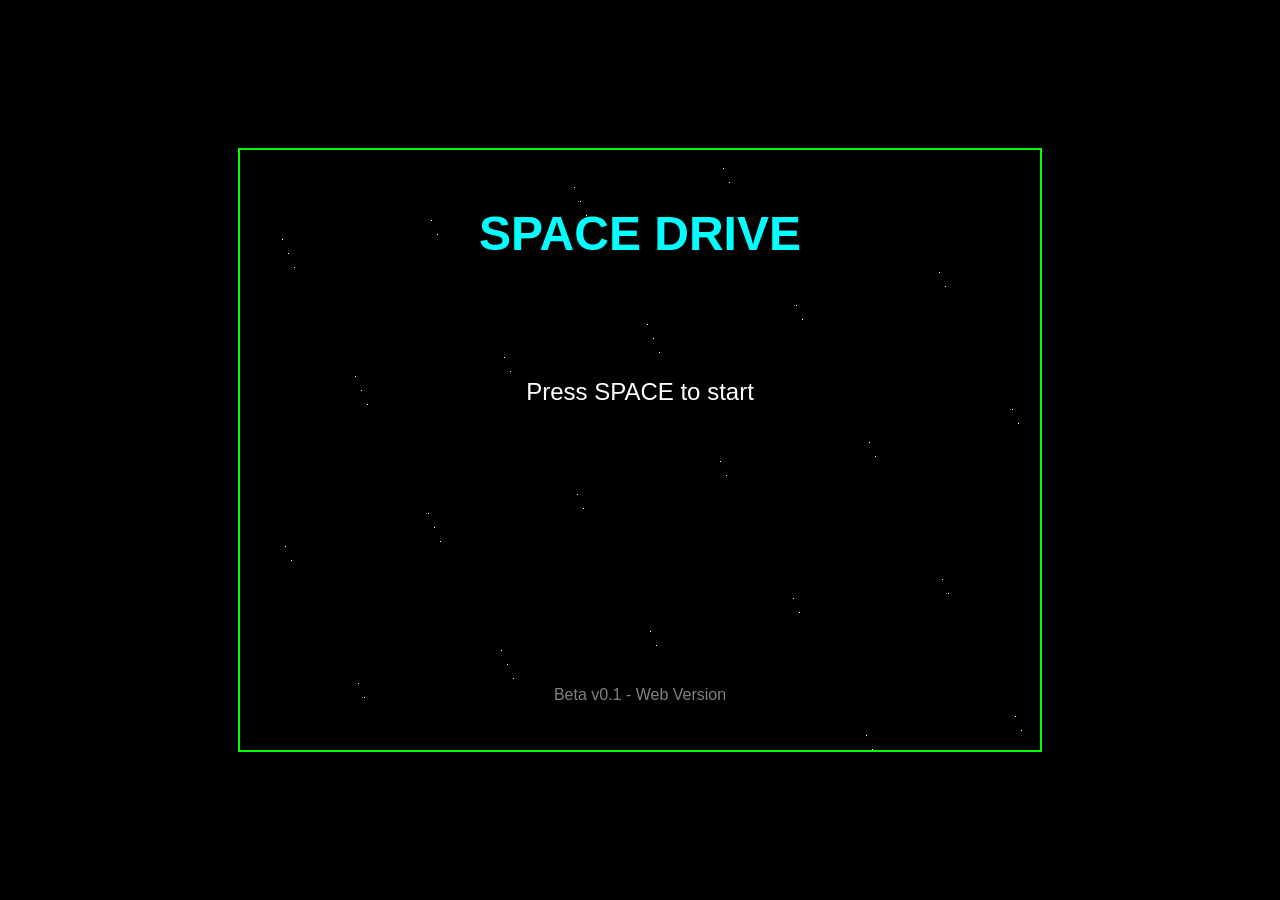
<file: index.html>
<!DOCTYPE html>
<html lang="es">
<head>
    <meta charset="UTF-8">
    <meta name="viewport" content="width=device-width, initial-scale=1.0">
    <title>Space Drive - Beta</title>
    <style>
        * {
            margin: 0;
            padding: 0;
            box-sizing: border-box;
        }

        body {
            display: flex;
            justify-content: center;
            align-items: center;
            min-height: 100vh;
            background: #000;
            font-family: Arial, sans-serif;
            overflow: hidden;
        }

        canvas {
            display: block;
            background: #000;
            border: 2px solid #00ff00;
            max-width: 100%;
            max-height: 100%;
        }

        @media (max-width: 768px) {
            canvas {
                width: 100%;
                height: 100vh;
            }
        }
    </style>
</head>
<body>
    <canvas id="gameCanvas"></canvas>
    <script>
// Space Drive - Beta - Web Version
// Main Game File

class Vector2 {
    constructor(x = 0, y = 0) {
        this.x = x;
        this.y = y;
    }

    add(other) {
        return new Vector2(this.x + other.x, this.y + other.y);
    }

    subtract(other) {
        return new Vector2(this.x - other.x, this.y - other.y);
    }

    multiply(scalar) {
        return new Vector2(this.x * scalar, this.y * scalar);
    }

    magnitude() {
        return Math.sqrt(this.x * this.x + this.y * this.y);
    }

    normalize() {
        const mag = this.magnitude();
        if (mag === 0) return new Vector2(0, 0);
        return new Vector2(this.x / mag, this.y / mag);
    }
}

class Player {
    constructor(x, y) {
        this.pos = new Vector2(x, y);
        this.vel = new Vector2(0, 0);
        this.rotation = 0;
        this.radius = 8;

        // Stats (SS2 Tanque)
        this.health = 150;
        this.maxHealth = 150;
        this.speed = 150;
        this.meleeDamage = 10;
        this.meleeRange = 30;
        this.asteroidDamage = 20;

        // Cooldowns
        this.meleeCooldown = 0;
        this.asteroidCooldown = 0;
        this.asteroidCooldownMax = 0.5;

        // Projectiles
        this.asteroids = [];

        // Input
        this.keys = {};
        this.mousePos = new Vector2(400, 300);
    }

    handleInput(keys, mousePos) {
        this.keys = keys;
        this.mousePos = mousePos;

        // Movement
        this.vel.x = 0;
        this.vel.y = 0;

        const moveDir = new Vector2(0, 0);
        if (keys['w']) moveDir.y -= 1;
        if (keys['s']) moveDir.y += 1;
        if (keys['a']) moveDir.x -= 1;
        if (keys['d']) moveDir.x += 1;

        if (moveDir.magnitude() > 0) {
            const normalized = moveDir.normalize();
            this.vel.x = normalized.x * this.speed;
            this.vel.y = normalized.y * this.speed;
        }

        // Rotation towards mouse
        const dx = mousePos.x - 400;
        this.rotation = Math.atan2(200 - mousePos.y, mousePos.x - 400);
    }

    update(dt, worldWidth, worldHeight) {
        // Update position
        this.pos.x += this.vel.x * dt;
        this.pos.y += this.vel.y * dt;

        // Clamp to world bounds
        this.pos.x = Math.max(20, Math.min(worldWidth - 20, this.pos.x));
        this.pos.y = Math.max(20, Math.min(worldHeight - 20, this.pos.y));

        // Update cooldowns
        this.meleeCooldown -= dt;
        this.asteroidCooldown -= dt;

        // Update asteroids
        for (let i = this.asteroids.length - 1; i >= 0; i--) {
            const ast = this.asteroids[i];
            ast.x += ast.vx * dt;
            ast.y += ast.vy * dt;
            ast.lifetime -= dt;

            // Remove dead asteroids
            if (ast.lifetime <= 0) {
                this.asteroids.splice(i, 1);
            }
        }
    }

    meleeAttack() {
        if (this.meleeCooldown <= 0) {
            this.meleeCooldown = 0.3;
            return true;
        }
        return false;
    }

    launchAsteroid(targetX, targetY) {
        if (this.asteroidCooldown <= 0) {
            this.asteroidCooldown = this.asteroidCooldownMax;

            const dx = targetX - this.pos.x;
            const dy = targetY - this.pos.y;
            const dist = Math.sqrt(dx * dx + dy * dy);
            const speed = 200;

            this.asteroids.push({
                x: this.pos.x,
                y: this.pos.y,
                vx: (dx / dist) * speed,
                vy: (dy / dist) * speed,
                lifetime: 10,
                radius: 3,
                damage: this.asteroidDamage,
            });
            return true;
        }
        return false;
    }

    takeDamage(damage) {
        this.health -= damage;
        if (this.health < 0) this.health = 0;
    }

    heal(amount) {
        this.health = Math.min(this.maxHealth, this.health + amount);
    }

    isAlive() {
        return this.health > 0;
    }

    draw(ctx) {
        // Draw ship
        ctx.save();
        ctx.translate(this.pos.x, this.pos.y);
        ctx.rotate(this.rotation);

        ctx.fillStyle = '#00ff00';
        ctx.beginPath();
        ctx.moveTo(10, 0);
        ctx.lineTo(-8, -8);
        ctx.lineTo(-4, 0);
        ctx.lineTo(-8, 8);
        ctx.closePath();
        ctx.fill();

        ctx.restore();

        // Draw asteroids
        ctx.fillStyle = '#ffc800';
        for (const ast of this.asteroids) {
            ctx.beginPath();
            ctx.arc(ast.x, ast.y, ast.radius, 0, Math.PI * 2);
            ctx.fill();
        }
    }
}

class Enemy {
    constructor(x, y, type = 'fighter') {
        this.pos = new Vector2(x, y);
        this.vel = new Vector2(0, 0);
        this.radius = 6;

        // Stats
        this.type = type;
        if (type === 'fighter') {
            this.health = 30;
            this.maxHealth = 30;
            this.speed = 100;
            this.damage = 8;
            this.attackRange = 25;
            this.attackCooldown = 1.0;
            this.color = '#ff6464';
        } else {
            // scout
            this.health = 15;
            this.maxHealth = 15;
            this.speed = 175;
            this.damage = 5;
            this.attackRange = 20;
            this.attackCooldown = 1.5;
            this.color = '#ffc864';
        }

        // AI
        this.attackTimer = 0;
        this.behaviorTimer = 0;
        this.behavior = 'patrol'; // patrol, chase, attack
    }

    update(dt, player, worldWidth, worldHeight) {
        // AI behavior
        if (player && player.isAlive()) {
            const dx = player.pos.x - this.pos.x;
            const dy = player.pos.y - this.pos.y;
            const distance = Math.sqrt(dx * dx + dy * dy);

            if (distance < this.attackRange) {
                this.behavior = 'attack';
            } else if (distance < 100) {
                this.behavior = 'chase';
            } else {
                this.behavior = 'patrol';
            }

            if (this.behavior === 'chase') {
                const norm = new Vector2(dx / distance, dy / distance);
                this.vel = norm.multiply(this.speed);
            } else if (this.behavior === 'attack') {
                const norm = new Vector2(dx / distance, dy / distance);
                this.vel = norm.multiply(this.speed * 0.5);
                this.attackTimer -= dt;
            } else {
                this.behaviorTimer -= dt;
                if (this.behaviorTimer <= 0) {
                    const angle = Math.random() * Math.PI * 2;
                    this.vel = new Vector2(Math.cos(angle), Math.sin(angle)).multiply(
                        this.speed * 0.3
                    );
                    this.behaviorTimer = 2 + Math.random() * 2;
                }
            }
        }

        // Update position
        this.pos.x += this.vel.x * dt;
        this.pos.y += this.vel.y * dt;

        // Clamp to world
        this.pos.x = Math.max(20, Math.min(worldWidth - 20, this.pos.x));
        this.pos.y = Math.max(20, Math.min(worldHeight - 20, this.pos.y));
    }

    takeDamage(damage) {
        this.health -= damage;
    }

    isAlive() {
        return this.health > 0;
    }

    draw(ctx) {
        ctx.fillStyle = this.color;
        ctx.beginPath();
        ctx.arc(this.pos.x, this.pos.y, this.radius, 0, Math.PI * 2);
        ctx.fill();

        // Health bar
        const barWidth = 20;
        const barHeight = 3;
        ctx.fillStyle = '#ff0000';
        ctx.fillRect(this.pos.x - barWidth / 2, this.pos.y - 15, barWidth, barHeight);

        const healthPercent = this.health / this.maxHealth;
        ctx.fillStyle = '#00ff00';
        ctx.fillRect(this.pos.x - barWidth / 2, this.pos.y - 15, barWidth * healthPercent, barHeight);
    }
}

class Level {
    constructor(levelNumber) {
        this.levelNumber = levelNumber;
        this.enemies = [];
        this.completed = false;
        this.enemiesDefeated = 0;

        if (levelNumber === 1) {
            this.name = 'First Encounter';
            this.enemies = [
                new Enemy(100, 150, 'scout'),
                new Enemy(300, 150, 'scout'),
                new Enemy(200, 250, 'fighter'),
            ];
        } else {
            this.name = 'Deep Space';
            this.enemies = [
                new Enemy(150, 100, 'fighter'),
                new Enemy(350, 100, 'fighter'),
                new Enemy(200, 200, 'fighter'),
                new Enemy(100, 300, 'scout'),
                new Enemy(400, 300, 'scout'),
            ];
        }
    }

    update(dt, player, worldWidth, worldHeight) {
        // Update enemies
        for (let i = this.enemies.length - 1; i >= 0; i--) {
            const enemy = this.enemies[i];
            enemy.update(dt, player, worldWidth, worldHeight);

            if (!enemy.isAlive()) {
                this.enemies.splice(i, 1);
                this.enemiesDefeated++;
            }
        }

        // Check collisions with asteroids
        for (const asteroid of player.asteroids) {
            for (let i = this.enemies.length - 1; i >= 0; i--) {
                const enemy = this.enemies[i];
                const dx = asteroid.x - enemy.pos.x;
                const dy = asteroid.y - enemy.pos.y;
                const dist = Math.sqrt(dx * dx + dy * dy);

                if (dist < asteroid.radius + enemy.radius) {
                    enemy.takeDamage(asteroid.damage);
                    const idx = player.asteroids.indexOf(asteroid);
                    if (idx > -1) player.asteroids.splice(idx, 1);
                    break;
                }
            }
        }

        // Check if level complete
        if (this.enemies.length === 0) {
            this.completed = true;
        }
    }

    draw(ctx) {
        for (const enemy of this.enemies) {
            enemy.draw(ctx);
        }
    }
}

class GameManager {
    constructor(canvas) {
        this.canvas = canvas;
        this.ctx = canvas.getContext('2d');
        this.canvas.width = 800;
        this.canvas.height = 600;

        this.state = 'menu'; // menu, playing, levelComplete, gameOver
        this.player = null;
        this.level = null;

        this.keys = {};
        this.mousePos = new Vector2(400, 300);

        this.setupEventListeners();
    }

    setupEventListeners() {
        window.addEventListener('keydown', (e) => {
            const key = e.key.toLowerCase();
            if (key === 'w' || key === 'a' || key === 's' || key === 'd') {
                this.keys[key] = true;
            }
            if (key === ' ') {
                e.preventDefault();
                this.handleSpacePress();
            }
            if (key === 'escape') {
                this.state = 'menu';
            }
        });

        window.addEventListener('keyup', (e) => {
            const key = e.key.toLowerCase();
            if (key === 'w' || key === 'a' || key === 's' || key === 'd') {
                this.keys[key] = false;
            }
        });

        document.addEventListener('mousemove', (e) => {
            const rect = this.canvas.getBoundingClientRect();
            this.mousePos.x = e.clientX - rect.left;
            this.mousePos.y = e.clientY - rect.top;
        });

        this.canvas.addEventListener('click', () => {
            if (this.state === 'playing' && this.player) {
                this.player.launchAsteroid(this.mousePos.x, this.mousePos.y);
            }
        });

        // Touch support for mobile
        document.addEventListener('touchmove', (e) => {
            const rect = this.canvas.getBoundingClientRect();
            const touch = e.touches[0];
            this.mousePos.x = touch.clientX - rect.left;
            this.mousePos.y = touch.clientY - rect.top;
        });

        this.canvas.addEventListener('touchstart', () => {
            if (this.state === 'playing' && this.player) {
                this.player.launchAsteroid(this.mousePos.x, this.mousePos.y);
            }
        });
    }

    handleSpacePress() {
        if (this.state === 'menu') {
            this.startLevel(1);
        } else if (this.state === 'levelComplete') {
            if (this.level.levelNumber < 2) {
                this.startLevel(this.level.levelNumber + 1);
            } else {
                this.state = 'menu';
            }
        } else if (this.state === 'gameOver') {
            this.state = 'menu';
        }
    }

    startLevel(levelNumber) {
        this.player = new Player(400, 300);
        this.level = new Level(levelNumber);
        this.state = 'playing';
    }

    update(dt) {
        if (this.state === 'playing') {
            this.player.handleInput(this.keys, this.mousePos);
            this.player.update(dt, this.canvas.width, this.canvas.height);

            if (this.keys[' ']) {
                this.player.meleeAttack();
            }

            this.level.update(dt, this.player, this.canvas.width, this.canvas.height);

            // Check collisions with enemies
            for (const enemy of this.level.enemies) {
                const dx = this.player.pos.x - enemy.pos.x;
                const dy = this.player.pos.y - enemy.pos.y;
                const dist = Math.sqrt(dx * dx + dy * dy);

                if (dist < this.player.radius + enemy.radius + 5) {
                    this.player.takeDamage(enemy.damage * dt);
                }
            }

            // Check level complete
            if (this.level.completed) {
                this.state = 'levelComplete';
            }

            // Check game over
            if (!this.player.isAlive()) {
                this.state = 'gameOver';
            }
        }
    }

    draw() {
        // Clear canvas
        this.ctx.fillStyle = '#000';
        this.ctx.fillRect(0, 0, this.canvas.width, this.canvas.height);

        // Draw stars
        this.ctx.fillStyle = '#fff';
        for (let i = 0; i < 50; i++) {
            const x = (i * 73 + 42) % this.canvas.width;
            const y = (i * 137 + 89) % this.canvas.height;
            this.ctx.fillRect(x, y, 1, 1);
        }

        if (this.state === 'menu') {
            this.drawMenu();
        } else if (this.state === 'playing') {
            this.drawGame();
        } else if (this.state === 'levelComplete') {
            this.drawLevelComplete();
        } else if (this.state === 'gameOver') {
            this.drawGameOver();
        }
    }

    drawMenu() {
        this.ctx.fillStyle = '#00ffff';
        this.ctx.font = 'bold 48px Arial';
        this.ctx.textAlign = 'center';
        this.ctx.fillText('SPACE DRIVE', this.canvas.width / 2, 100);

        this.ctx.fillStyle = '#ffffff';
        this.ctx.font = '24px Arial';
        this.ctx.fillText('Press SPACE to start', this.canvas.width / 2, 250);

        this.ctx.fillStyle = '#808080';
        this.ctx.font = '16px Arial';
        this.ctx.fillText('Beta v0.1 - Web Version', this.canvas.width / 2, this.canvas.height - 50);
    }

    drawGame() {
        this.player.draw(this.ctx);
        this.level.draw(this.ctx);

        // Draw UI
        this.ctx.fillStyle = '#00ff00';
        this.ctx.font = '16px Arial';
        this.ctx.textAlign = 'left';
        this.ctx.fillText(`HP: ${Math.ceil(this.player.health)}/${this.player.maxHealth}`, 10, 20);
        this.ctx.fillText(`Level ${this.level.levelNumber}: ${this.level.name}`, 10, 40);
        this.ctx.fillText(`Enemies: ${this.level.enemies.length}`, 10, 60);

        this.ctx.fillStyle = '#808080';
        this.ctx.font = '14px Arial';
        this.ctx.fillText('WASD: Move | MOUSE: Aim | SPACE: Attack | CLICK: Asteroid', 10, this.canvas.height - 10);
    }

    drawLevelComplete() {
        this.ctx.fillStyle = '#00ff00';
        this.ctx.font = 'bold 48px Arial';
        this.ctx.textAlign = 'center';
        this.ctx.fillText('LEVEL COMPLETE!', this.canvas.width / 2, 200);

        this.ctx.fillStyle = '#ffffff';
        this.ctx.font = '24px Arial';
        if (this.level.levelNumber < 2) {
            this.ctx.fillText('Press SPACE for next level', this.canvas.width / 2, 300);
        } else {
            this.ctx.fillText('Press SPACE to return to menu', this.canvas.width / 2, 300);
        }
    }

    drawGameOver() {
        this.ctx.fillStyle = '#ff0000';
        this.ctx.font = 'bold 48px Arial';
        this.ctx.textAlign = 'center';
        this.ctx.fillText('GAME OVER', this.canvas.width / 2, 200);

        this.ctx.fillStyle = '#ffffff';
        this.ctx.font = '24px Arial';
        this.ctx.fillText('Press SPACE to return to menu', this.canvas.width / 2, 300);
    }

    run() {
        let lastTime = Date.now();

        const gameLoop = () => {
            const now = Date.now();
            const dt = (now - lastTime) / 1000;
            lastTime = now;

            this.update(Math.min(dt, 0.016)); // Cap dt to 60 FPS
            this.draw();

            requestAnimationFrame(gameLoop);
        };

        requestAnimationFrame(gameLoop);
    }
}

// Initialize game when page loads
window.addEventListener('load', () => {
    const canvas = document.getElementById('gameCanvas');
    const game = new GameManager(canvas);
    game.run();
});
    </script>
</body>
</html>
</file>
<file: web/styles.css>
/* Space Drive - Beta Styles */

* {
    margin: 0;
    padding: 0;
    box-sizing: border-box;
}

body {
    display: flex;
    justify-content: center;
    align-items: center;
    min-height: 100vh;
    background: #000;
    font-family: Arial, sans-serif;
    overflow: hidden;
}

canvas {
    display: block;
    background: #000;
    border: 2px solid #00ff00;
    max-width: 100%;
    max-height: 100%;
}

@media (max-width: 768px) {
    canvas {
        width: 100%;
        height: 100vh;
    }
}
</file>
